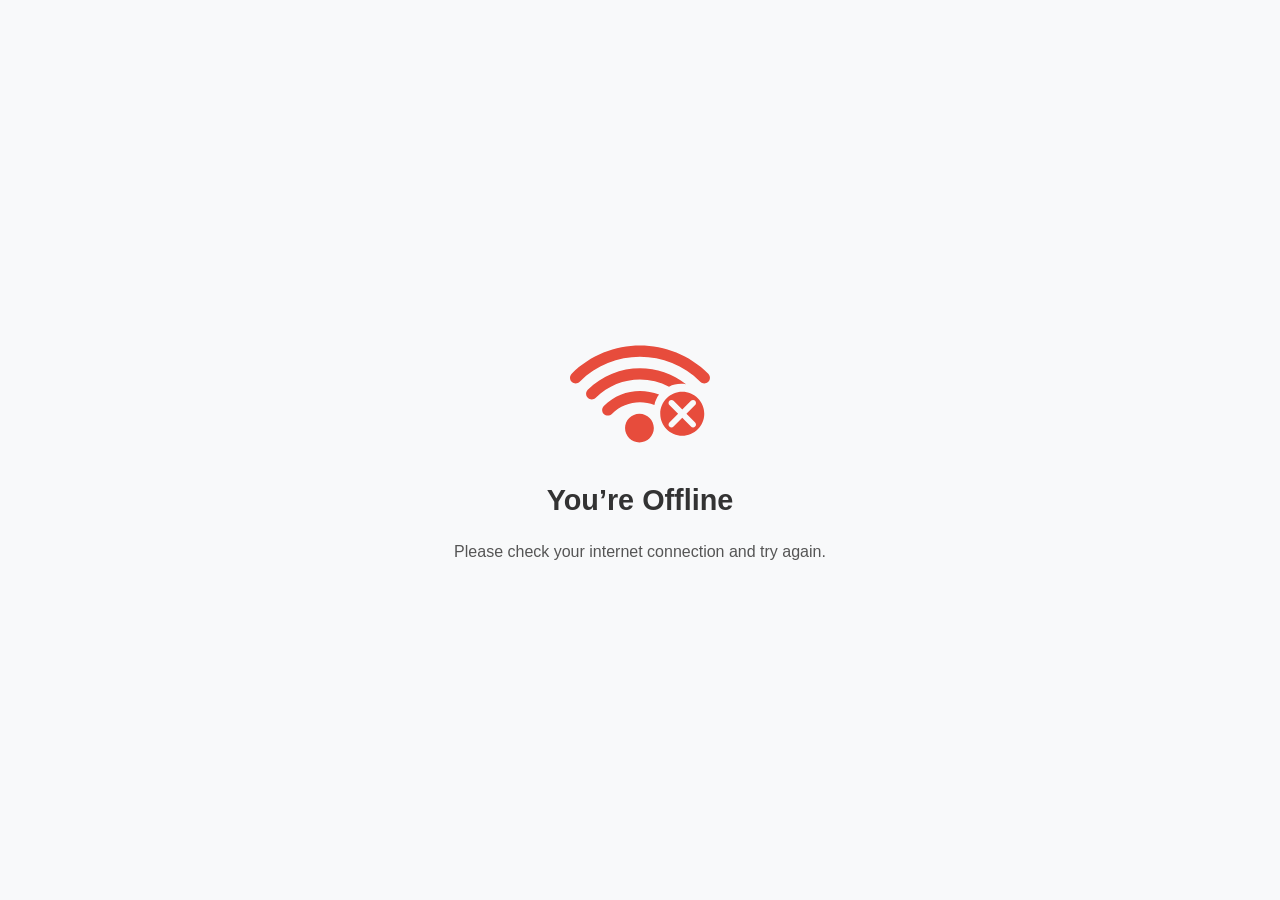
<file: offline.html>
<!DOCTYPE html>
<html lang="en">
<head>
  <meta charset="UTF-8" />
  <meta name="viewport" content="width=device-width, initial-scale=1.0"/>
  <title>You’re Offline</title>
  <style>
    body {
      margin: 0;
      padding: 0;
      font-family: sans-serif;
      background-color: #f8f9fa;
      color: #333;
      display: flex;
      flex-direction: column;
      align-items: center;
      justify-content: center;
      height: 100vh;
      text-align: center;
    }

    svg {
      width: 140px;
      height: 140px;
      margin-bottom: 20px;
      fill: #e74c3c; /* red */
    }

    h1 {
      font-size: 1.8em;
      margin: 0 0 10px;
    }

    p {
      font-size: 1em;
      color: #555;
    }
  </style>
</head>
<body>


<svg viewBox="0 0 1478 1024" version="1.1" xmlns="http://www.w3.org/2000/svg"><path d="M17.670255 298.113459C-5.779929 321.557163-5.779929 359.496048 17.670255 382.946232 41.126918 406.389936 79.072283 406.389936 102.522467 382.946232 453.38102 32.184875 1024.168473 32.184875 1375.020547 382.946232 1398.47073 406.389936 1436.416096 406.389936 1459.872759 382.946232 1483.322943 359.496048 1483.322943 321.557163 1459.872759 298.113459 1062.204555-99.347394 415.338459-99.347394 17.670255 298.113459ZM581.161519 872.069505C581.161519 955.975676 649.205283 1024 733.137372 1024 817.075941 1024 885.113225 955.975676 885.113225 872.069505 885.113225 788.156855 817.075941 720.132531 733.137372 720.132531 649.205283 720.132531 581.161519 788.156855 581.161519 872.069505ZM1185.190045 487.380223C1056.884687 487.380223 952.826521 591.386551 952.826521 719.678949 952.826521 847.971347 1056.871728 951.977675 1185.190045 951.977675 1313.521322 951.977675 1417.547089 847.990787 1417.547089 719.678949 1417.547089 591.41247 1313.521322 487.380223 1185.190045 487.380223ZM1321.037822 811.607039C1326.681676 817.218495 1330.148338 824.961786 1330.148338 833.547443 1330.148338 850.718758 1316.262252 864.604843 1299.090938 864.604843 1290.563598 864.604843 1282.75551 861.131702 1277.144054 855.487847L1185.183565 763.605115 1093.287874 855.520246C1087.63106 861.157621 1079.86833 864.630762 1071.282672 864.630762 1054.156716 864.630762 1040.238232 850.744677 1040.238232 833.566882 1040.238232 824.981225 1043.711373 817.263853 1049.322829 811.645918L1141.276838 719.672469 1049.342268 627.770298C1043.717853 622.139403 1040.257671 614.376673 1040.257671 605.797495 1040.257671 588.6521 1054.169676 574.746575 1071.321551 574.746575 1079.881289 574.746575 1087.644019 578.206757 1093.274914 583.831172L1185.177086 675.752783 1277.131095 583.850612C1282.742551 578.239156 1290.550639 574.766014 1299.077978 574.766014 1316.216894 574.766014 1330.141858 588.6521 1330.141858 605.823414 1330.141858 614.402592 1326.668717 622.171802 1321.024862 627.789737L1229.129171 719.66599 1321.037822 811.607039ZM1173.643146 404.990312C1191.235644 404.990312 1208.458796 406.571369 1225.183008 409.584449 919.229063 165.246363 470.591213 184.633749 187.37468 467.772526 163.924496 491.21623 163.924496 529.155115 187.37468 552.598819 210.831343 576.042523 248.776708 576.042523 272.226892 552.598819 481.243908 343.640121 796.612918 304.418247 1045.571059 434.920237 1084.157918 415.772602 1127.636983 404.990312 1173.643146 404.990312ZM940.067911 518.26915C745.46184 440.408578 514.342426 480.116433 356.988388 637.425113 333.531725 660.875297 333.531725 698.807702 356.988388 722.257886 380.438572 745.70159 418.383937 745.70159 441.834121 722.257886 563.024723 601.106163 740.465959 569.666458 890.912593 627.886934 899.26498 587.479267 916.339098 550.259633 940.067911 518.26915Z"  /></svg>

<h1>You’re Offline</h1>
<p>Please check your internet connection and try again.</p>

</body>
</html>
</file>
